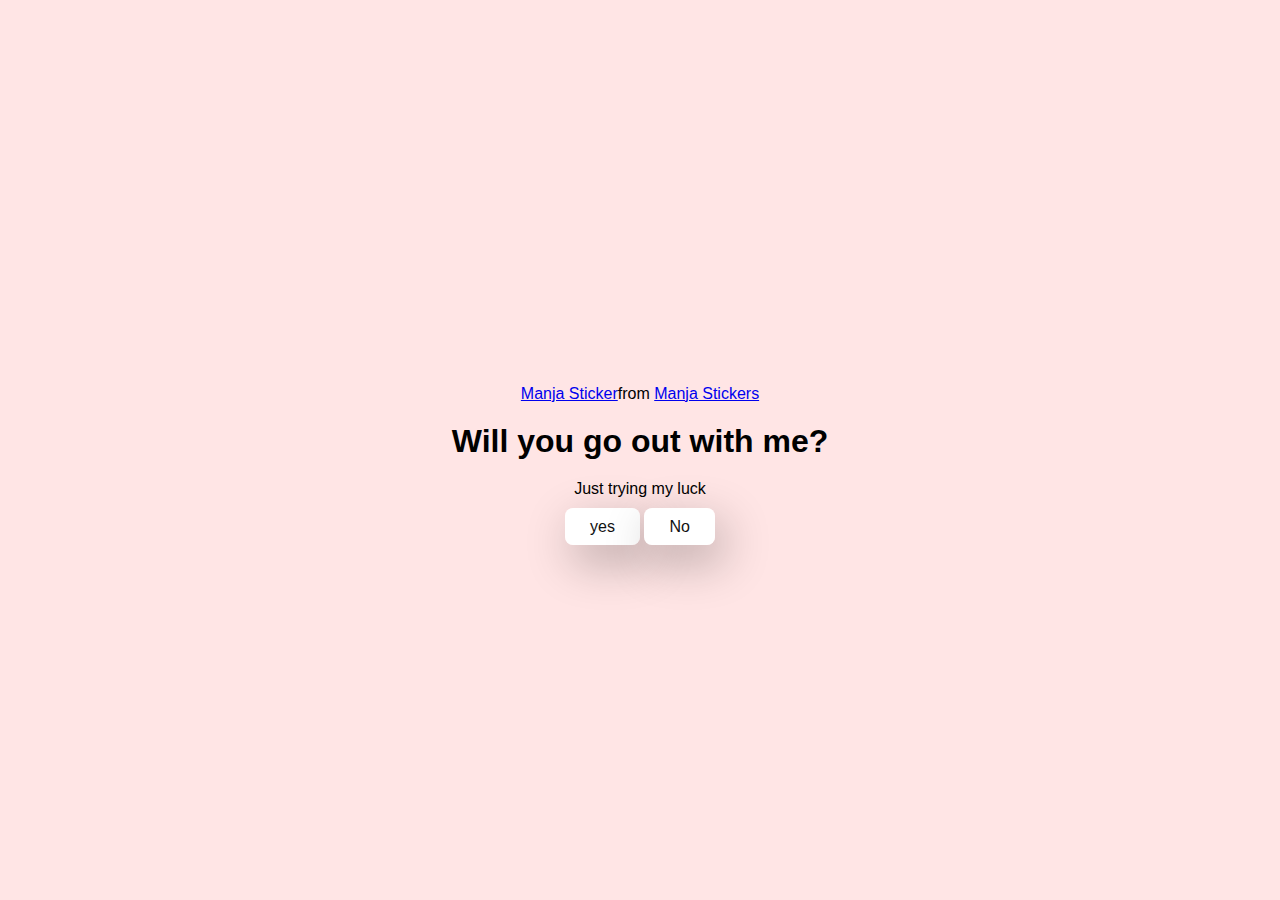
<file: index.html>
<html lang="en">
<head>
    <meta charset="UTF-8">
    <meta name="viewport" content="width=device-width, initial-scale=1.0">
    <title>Ask out</title>
    <link rel="stylesheet" href="style.css">
</head>
<body>

    <div class="container">
        <div class="tenor-gif-embed" data-postid="22885016" data-share-method="host" data-aspect-ratio="1.04918" data-width="100%"><a href="https://tenor.com/view/manja-gif-22885016">Manja Sticker</a>from <a href="https://tenor.com/search/manja-stickers">Manja Stickers</a></div> <script type="text/javascript" async src="https://tenor.com/embed.js"></script>
        <h1>Will you go out with me?</h1>
        <p>Just trying my luck</p>
    </div>

    <div class="btn">
        <a href="yes.html">yes</a>
        <a href="no.html">No</a>
    </div>
    
</body>
</html>
</file>
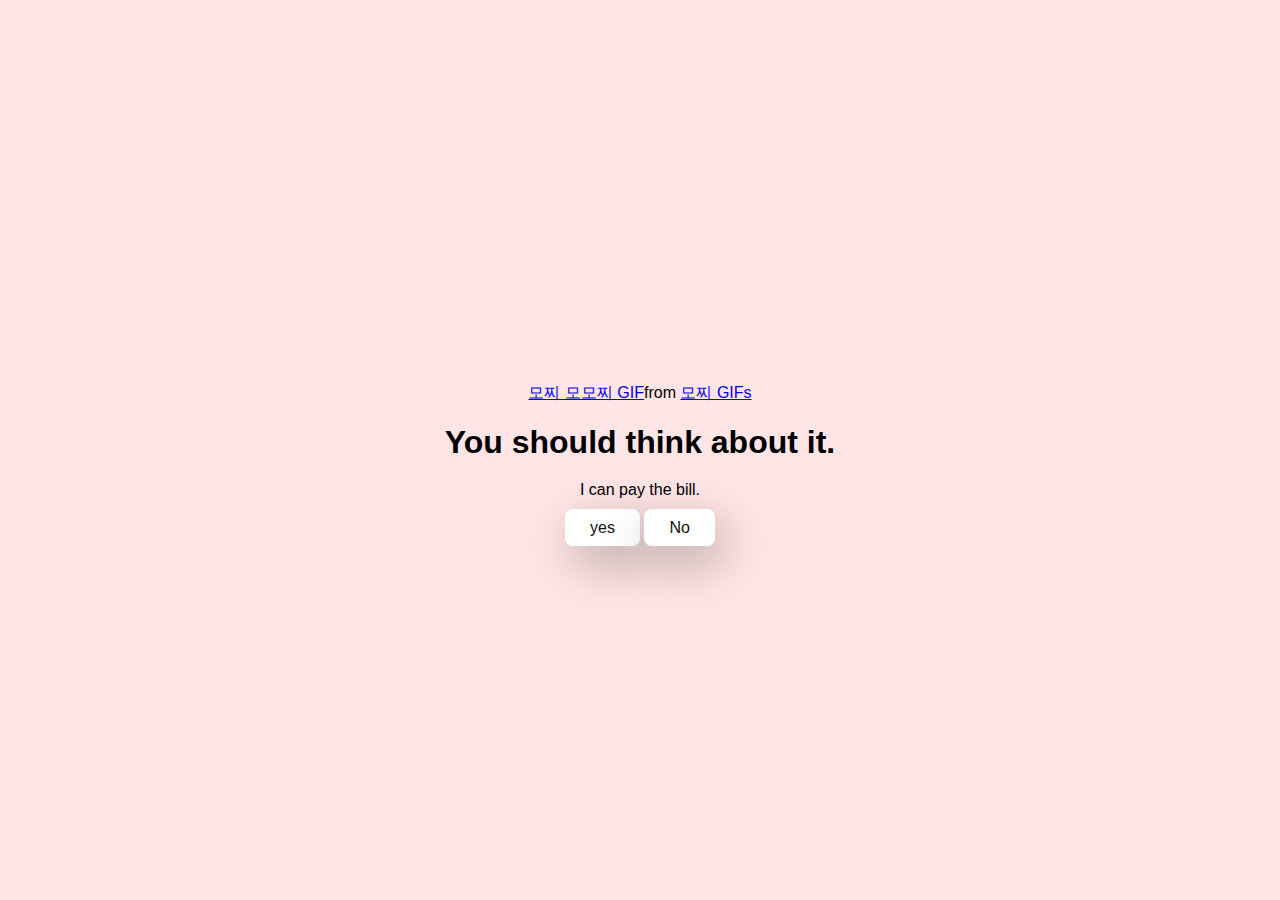
<file: no.html>
<html lang="en">
<head>
    <meta charset="UTF-8">
    <meta name="viewport" content="width=device-width, initial-scale=1.0">
    <title>Ask out</title>
    <link rel="stylesheet" href="style.css">
</head>
<body>

    <div class="container">
        <div class="tenor-gif-embed" data-postid="4485362565175539277" data-share-method="host" data-aspect-ratio="1.11111" data-width="100%"><a href="https://tenor.com/view/%EB%AA%A8%EC%B0%8C-%EB%AA%A8%EB%AA%A8%EC%B0%8C-%EB%AA%A8%EB%AA%A8%EB%83%A5-%EB%88%88%EB%AC%BC-gif-4485362565175539277">모찌 모모찌 GIF</a>from <a href="https://tenor.com/search/%EB%AA%A8%EC%B0%8C-gifs">모찌 GIFs</a></div> <script type="text/javascript" async src="https://tenor.com/embed.js"></script>        
        <h1>You should think about it.</h1>
        <p>I can pay the bill.</p>
    </div>

    <div class="btn">
        <a href="yes.html">yes</a>
        <a href="no2.html">No</a>
    </div>
    
</body>
</html>
</file>
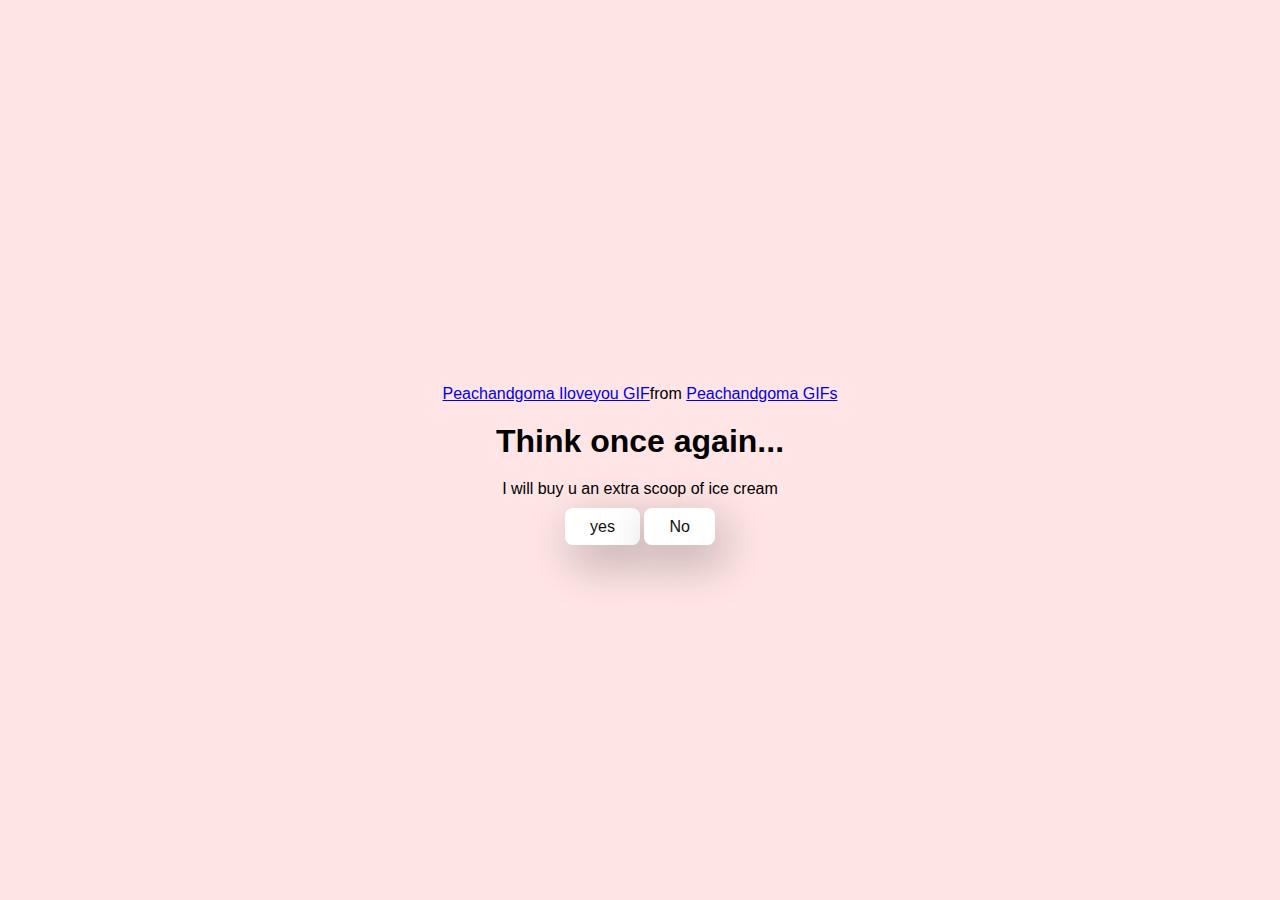
<file: no2.html>
<html lang="en">
<head>
    <meta charset="UTF-8">
    <meta name="viewport" content="width=device-width, initial-scale=1.0">
    <title>Ask out</title>
    <link rel="stylesheet" href="style.css">
</head>
<body>

    <div class="container">
        <div class="tenor-gif-embed" data-postid="20107982" data-share-method="host" data-aspect-ratio="0.990625" data-width="100%"><a href="https://tenor.com/view/peachandgoma-iloveyou-cry-peach-sad-gif-20107982">Peachandgoma Iloveyou GIF</a>from <a href="https://tenor.com/search/peachandgoma-gifs">Peachandgoma GIFs</a></div> <script type="text/javascript" async src="https://tenor.com/embed.js"></script>        
        <h1> Think once again...</h1>
        <p>I will buy u an extra scoop of ice cream</p>
    </div>

    <div class="btn">
        <a href="yes.html">yes</a>
        <a href="no3.html">No</a>
    </div>
    
</body>
</html>
</file>
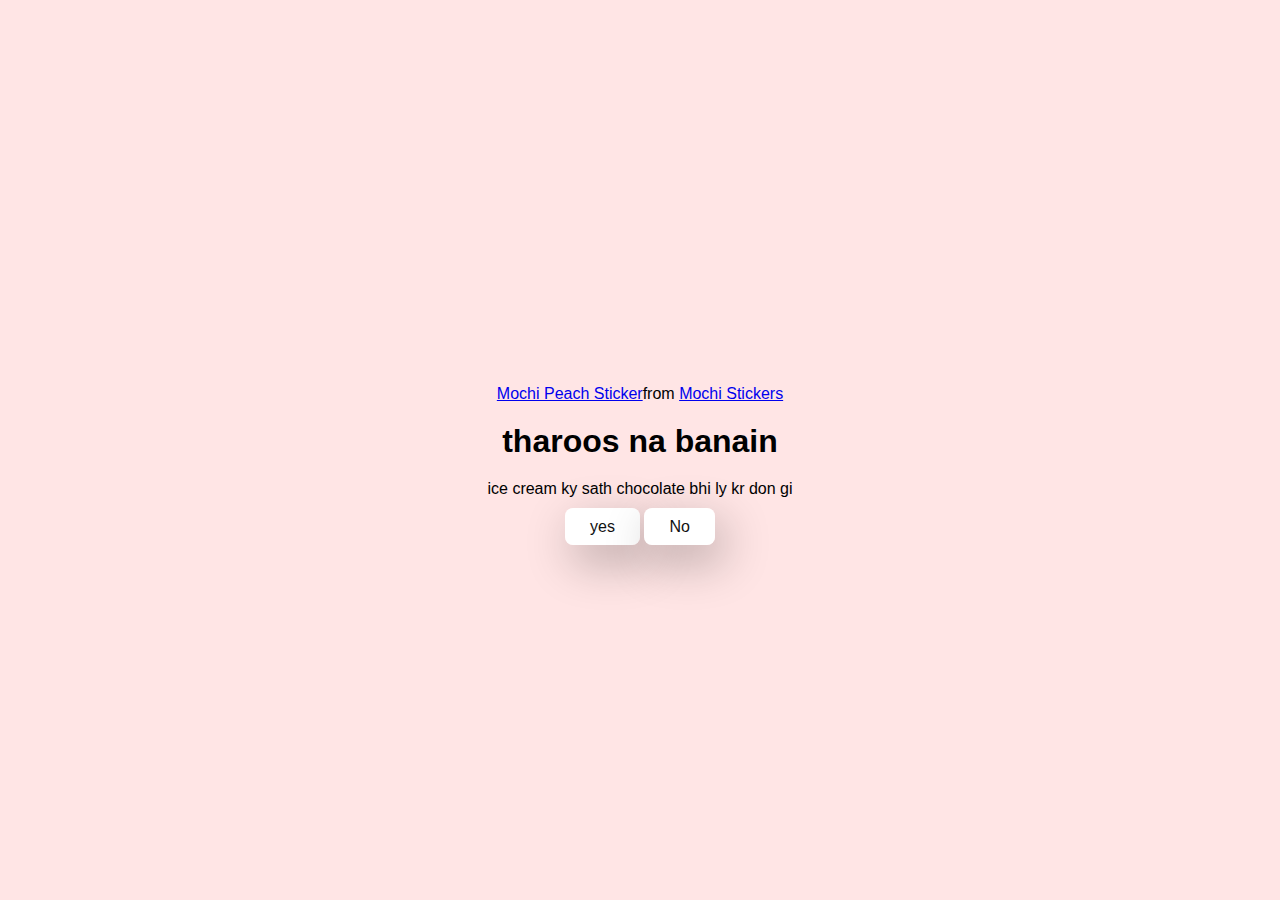
<file: no3.html>
<html lang="en">
<head>
    <meta charset="UTF-8">
    <meta name="viewport" content="width=device-width, initial-scale=1.0">
    <title>Ask out</title>
    <link rel="stylesheet" href="style.css">
</head>
<body>

    <div class="container">
        <div class="tenor-gif-embed" data-postid="18147091" data-share-method="host" data-aspect-ratio="1" data-width="100%"><a href="https://tenor.com/view/mochi-peach-cat-gif-18147091">Mochi Peach Sticker</a>from <a href="https://tenor.com/search/mochi-stickers">Mochi Stickers</a></div> <script type="text/javascript" async src="https://tenor.com/embed.js"></script>
        <h1>tharoos na banain</h1>
        <p>ice cream ky sath chocolate bhi ly kr don gi</p>
    </div>

    <div class="btn">
        <a href="yes.html">yes</a>
        <a href="#" id="move-random">No</a>
    </div>
    <script src="./script.js"></script>
</body>
</html>
</file>
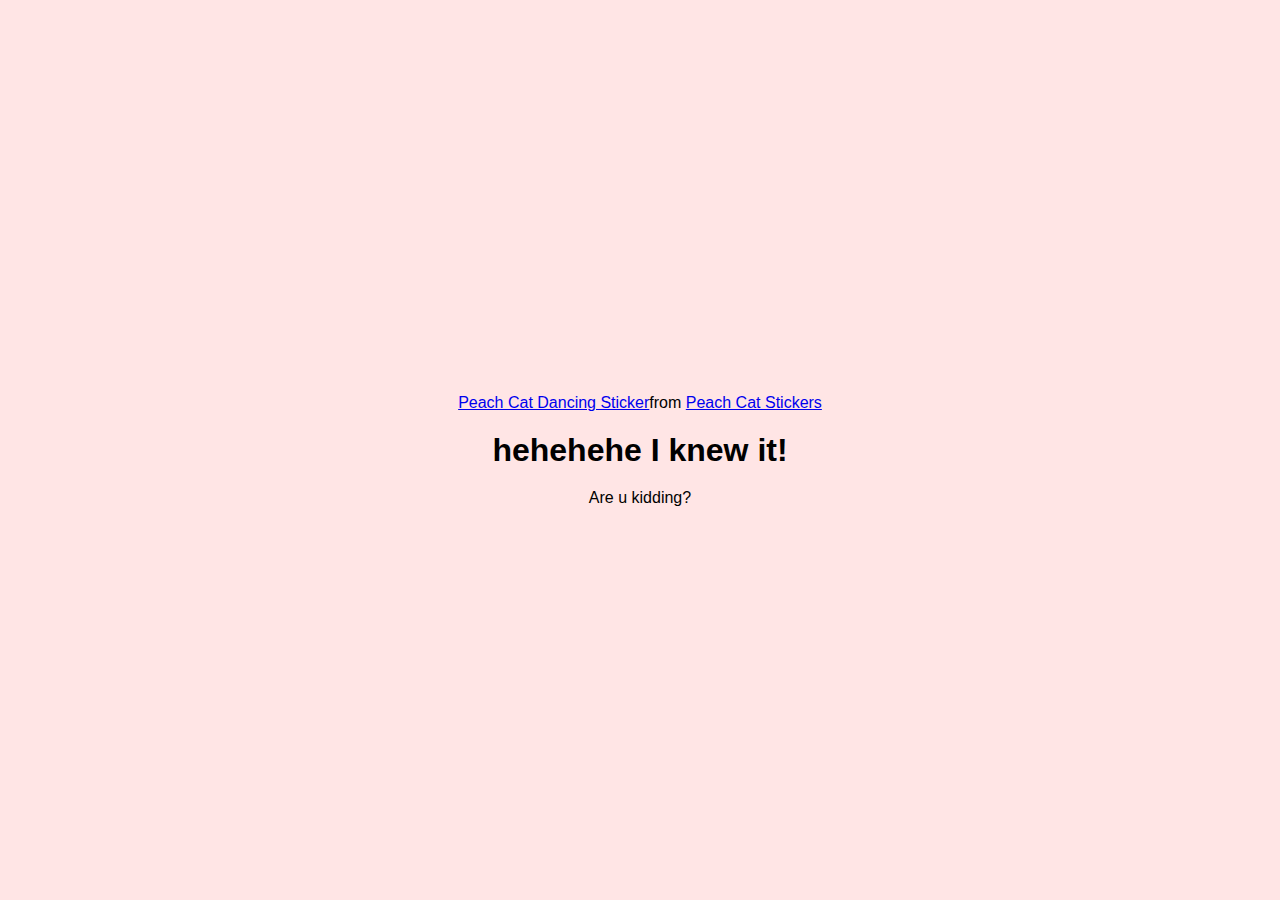
<file: yes.html>
<html lang="en">
<head>
    <meta charset="UTF-8">
    <meta name="viewport" content="width=device-width, initial-scale=1.0">
    <title>Ask out</title>
    <link rel="stylesheet" href="style.css">
</head>
<body>

    <div class="container">
        <div class="tenor-gif-embed" data-postid="4804603711050269020" data-share-method="host" data-aspect-ratio="1.06667" data-width="100%"><a href="https://tenor.com/view/peach-cat-dancing-cats-cute-adorable-gif-4804603711050269020">Peach Cat Dancing Sticker</a>from <a href="https://tenor.com/search/peach+cat-stickers">Peach Cat Stickers</a></div> <script type="text/javascript" async src="https://tenor.com/embed.js"></script>        <h1>hehehehe I knew it!</h1>
        <p>Are u kidding?</p>
    </div>

    
</body>
</html>
</file>
<file: style.css>
*{
    margin:0;
    padding:0;
    box-sizing: border-box;
    font-family: sans-serif;
}

body{
    display: flex; /* Add this line */
    flex-direction: column; /* Add this line */
    width: 100%;
    min-height: 100vh;
    justify-content: center;
    align-items: center;
    background-color: #ffe5e5;
}

.container{
    display: flex;
    flex-direction: column;
    text-align: center;
    align-items: center;
    gap: 20px;
    max-width: 500px;
    margin: 20px;
}

.container .btn {
    display: flex;
    justify-content: center; /* Center the buttons */

    gap: 25px;
}

.btn a {
    text-decoration: none;
    color: #111;
    background: #fff;
    padding: 10px 25px;
    border-radius: 8px;
    box-shadow: 0.5rem 1rem 3rem hsl(0, 0%, 0%, 0.3);
}
</file>
